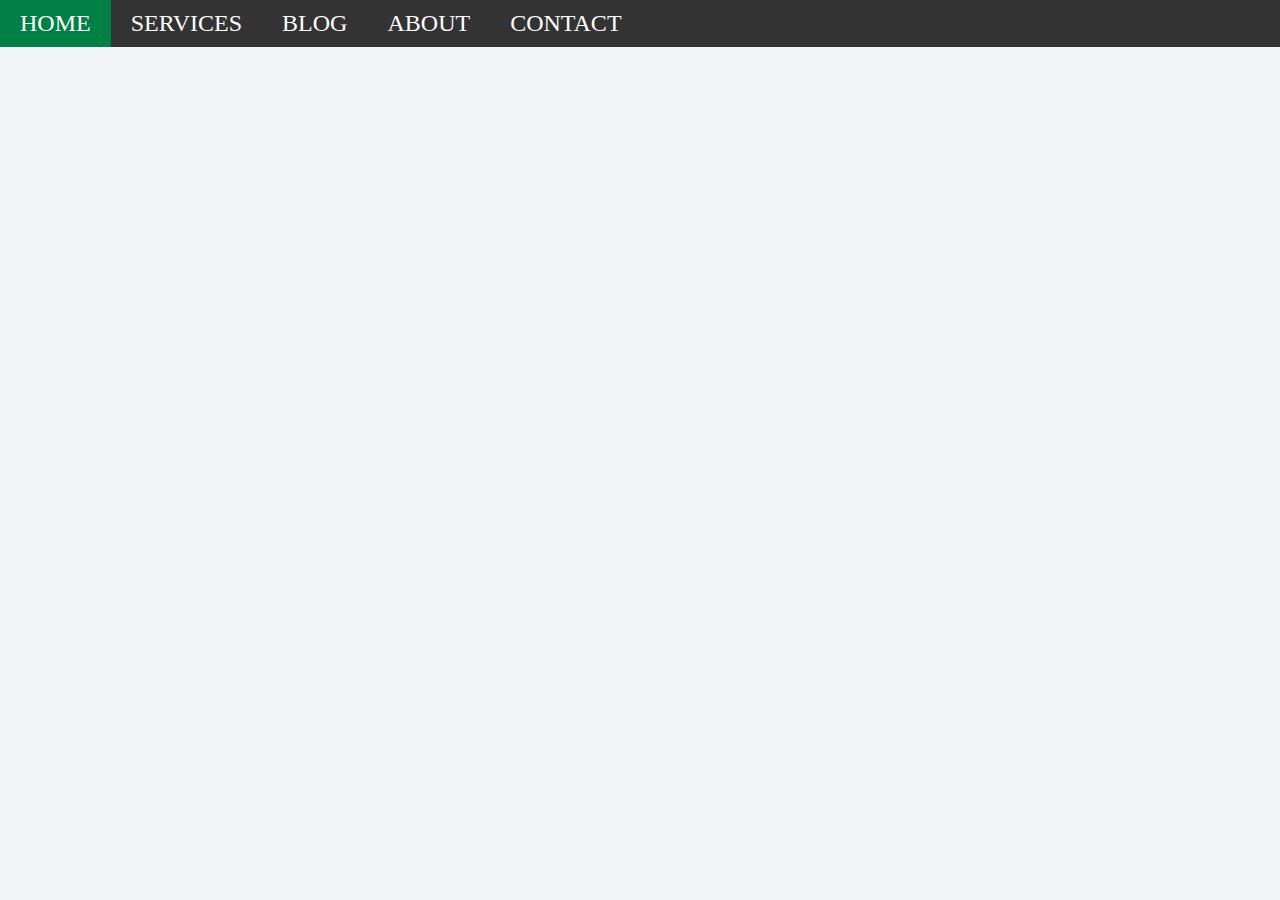
<file: responsive _topnav/index.html>
<!DOCTYPE html>
<html lang="en">

<head>
    <meta charset="UTF-8">
    <meta name="viewport" content="width=device-width, initial-scale=1.0">
    <title>Responsive Navbar</title>
    <link rel="stylesheet" href="https://cdnjs.cloudflare.com/ajax/libs/font-awesome/4.7.0/css/font-awesome.min.css">
    <link rel="stylesheet" href="./style.css">
</head>

<body>
    <!-- navbar containers -->
    <div class="nav_box" id="toggle">
        <a href="#" class="active">Home</a>
        <a href="#">Services</a>
        <a href="#">Blog</a>
        <a href="#">About</a>
        <a href="#">Contact</a>
        <a href="javascript:void(0);" class=" icon " onclick="navbar() ">
            <i class="fa fa-bars " aria-hidden="true "></i>
        </a>
    </div>

    <script src="./main.js "></script>
</body>

</html>
</file>
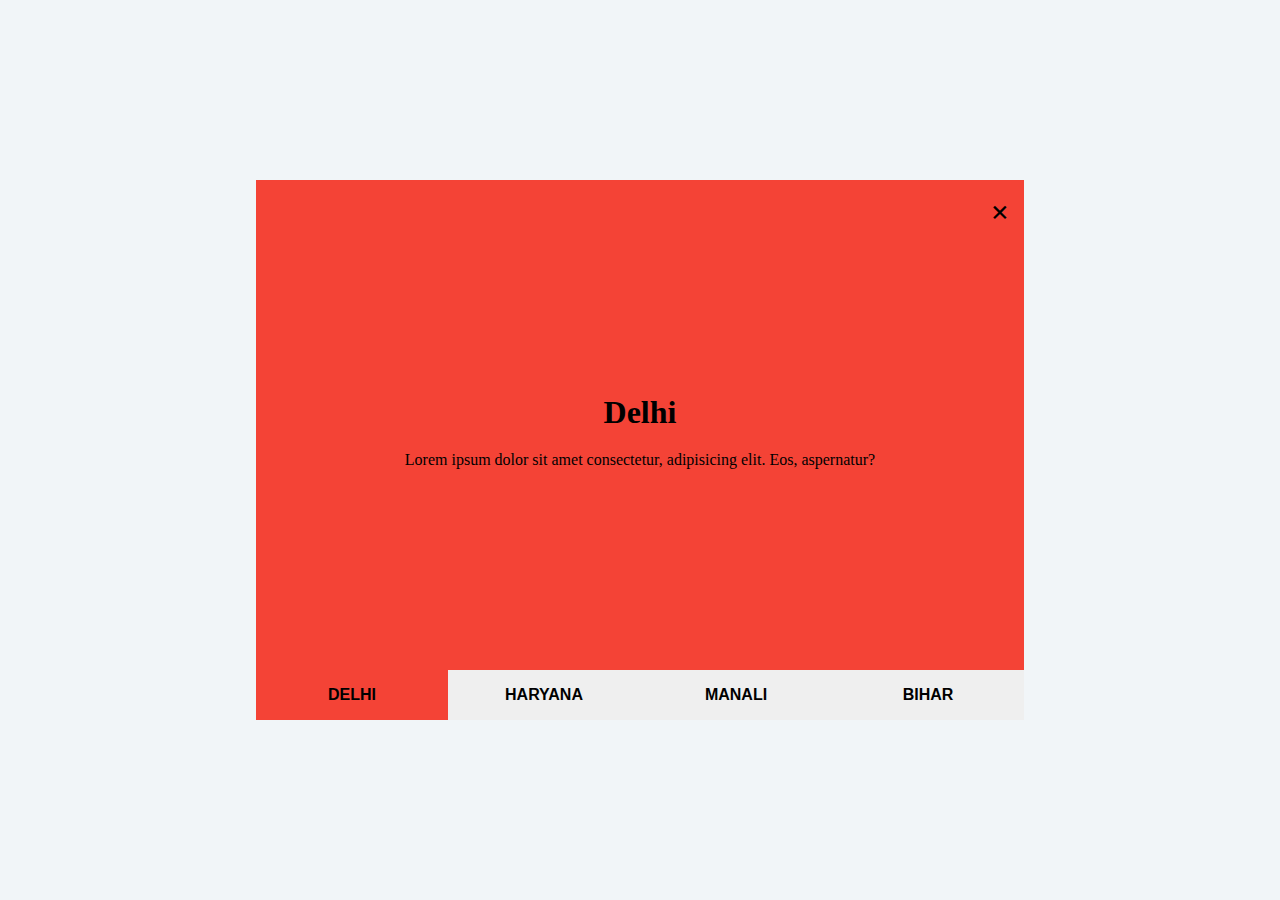
<file: Tab_Headers/idex.html>
<!DOCTYPE html>
<html lang="en">

<head>
    <meta charset="UTF-8">
    <meta name="viewport" content="width=device-width, initial-scale=1.0">
    <title>Tab Header</title>
    <link rel="stylesheet" href="./style.css">
</head>

<body>
    <main>
        <div class="tab_content_grp">
            <div id="delhi" class="tab_content">
                <span class="close" onclick="this.parentElement.style.display='none'">&times</span>
                <div class="content_text">
                    <h1>Delhi</h1>
                    <p>Lorem ipsum dolor sit amet consectetur, adipisicing elit. Eos, aspernatur?</p>
                </div>
            </div>
            <div id="haryana" class="tab_content">
                <span class="close" onclick="this.parentElement.style.display='none'">&times</span>
                <div class="content_text">
                    <h1>Haryana</h1>
                    <p>Lorem ipsum dolor sit amet consectetur, adipisicing elit. Eos, aspernatur?</p>
                </div>
            </div>
            <div id="manali" class="tab_content">
                <span class="close" onclick="this.parentElement.style.display='none'">&times</span>
                <div class="content_text">
                    <h1>manali</h1>
                    <p>Lorem ipsum dolor sit amet consectetur, adipisicing elit. Eos, aspernatur?</p>
                </div>
            </div>
            <div id="bihar" class="tab_content">
                <span class="close" onclick="this.parentElement.style.display='none'">&times</span>
                <div class="content_text">
                    <h1>bihar</h1>
                    <p>Lorem ipsum dolor sit amet consectetur, adipisicing elit. Eos, aspernatur?</p>
                </div>
            </div>
        </div>
        <div class="tab_btn_grp">
            <button id="default" class="tab_btn" onclick="Mycity('delhi',this,'#f44336')">Delhi</button>
            <button class="tab_btn" onclick="Mycity('haryana',this,'#4CAF50')">Haryana</button>
            <button class="tab_btn" onclick="Mycity('manali',this,'#2196F3')">manali</button>
            <button class="tab_btn" onclick="Mycity('bihar',this,'#ff5722')">bihar</button>
        </div>
    </main>
    <script src="./main.js"></script>
</body>

</html>
</file>
<file: responsive _topnav/style.css>
* {
    margin: 0;
    padding: 0;
    box-sizing: border-box;
}

body {
    background-color: #f1f5f8;
}

.nav_box {
    width: 100vw;
    background: #333;
    overflow: hidden;
}

.nav_box a {
    float: left;
    display: block;
    font-size: 1.5rem;
    color: white;
    text-transform: uppercase;
    text-decoration: none;
    padding: 10px 20px;
}

.nav_box a.active {
    background: rgb(0, 128, 68);
}

a.icon {
    float: right;
    cursor: pointer;
    display: none;
}


/* media query */

@media screen and (max-width: 600px) {
    .nav_box a:not(:first-child) {
        display: none;
    }
    .nav_box a.icon {
        display: block;
    }
}

@media screen and (max-width:600px) {
    .nav_box.responsive {
        position: relative;
    }
    .nav_box.responsive a.icon {
        position: absolute;
        right: 0;
        top: 0;
    }
    .nav_box.responsive a {
        float: none;
        text-align: left;
        display: block;
    }
}
</file>
<file: Tab_Headers/style.css>
* {
    margin: 0;
    padding: 0;
    box-sizing: border-box;
}

body {
    background: #f1f5f8;
    height: 100vh;
    display: grid;
    place-items: center;
}

main {
    width: 60vw;
    height: 60vh;
    position: relative;
    overflow: hidden;
}

.tab_btn_grp {
    position: absolute;
    left: 0;
    bottom: 0;
    width: 100%;
    display: flex;
}

.tab_btn {
    width: 25%;
    outline: none;
    height: 50px;
    border: none;
    cursor: pointer;
    font-size: 1rem;
    font-weight: bold;
    text-transform: uppercase;
    z-index: 100;
    transition: 1s;
    animation: bgcolor 1s;
}

.tab_content {
    display: flex;
    flex-direction: column;
    align-items: center;
    justify-content: center;
    text-align: center;
    line-height: 2;
    height: 55vh;
    position: relative;
    display: none;
    transition: 1s;
    animation: bgcolor 1s;
}

@keyframes bgcolor {
    from {
        opacity: 0;
    }
    to {
        opacity: 1;
    }
}

.close {
    position: absolute;
    right: 15px;
    top: 0;
    font-size: 2rem;
    color: black;
    font-weight: bolder;
    cursor: pointer;
}

#delhi {
    background-color: #f44336;
}

#haryana {
    background-color: #4CAF50;
}

#manali {
    background-color: #2196F3;
}

#bihar {
    background-color: #ff5722;
}
</file>
